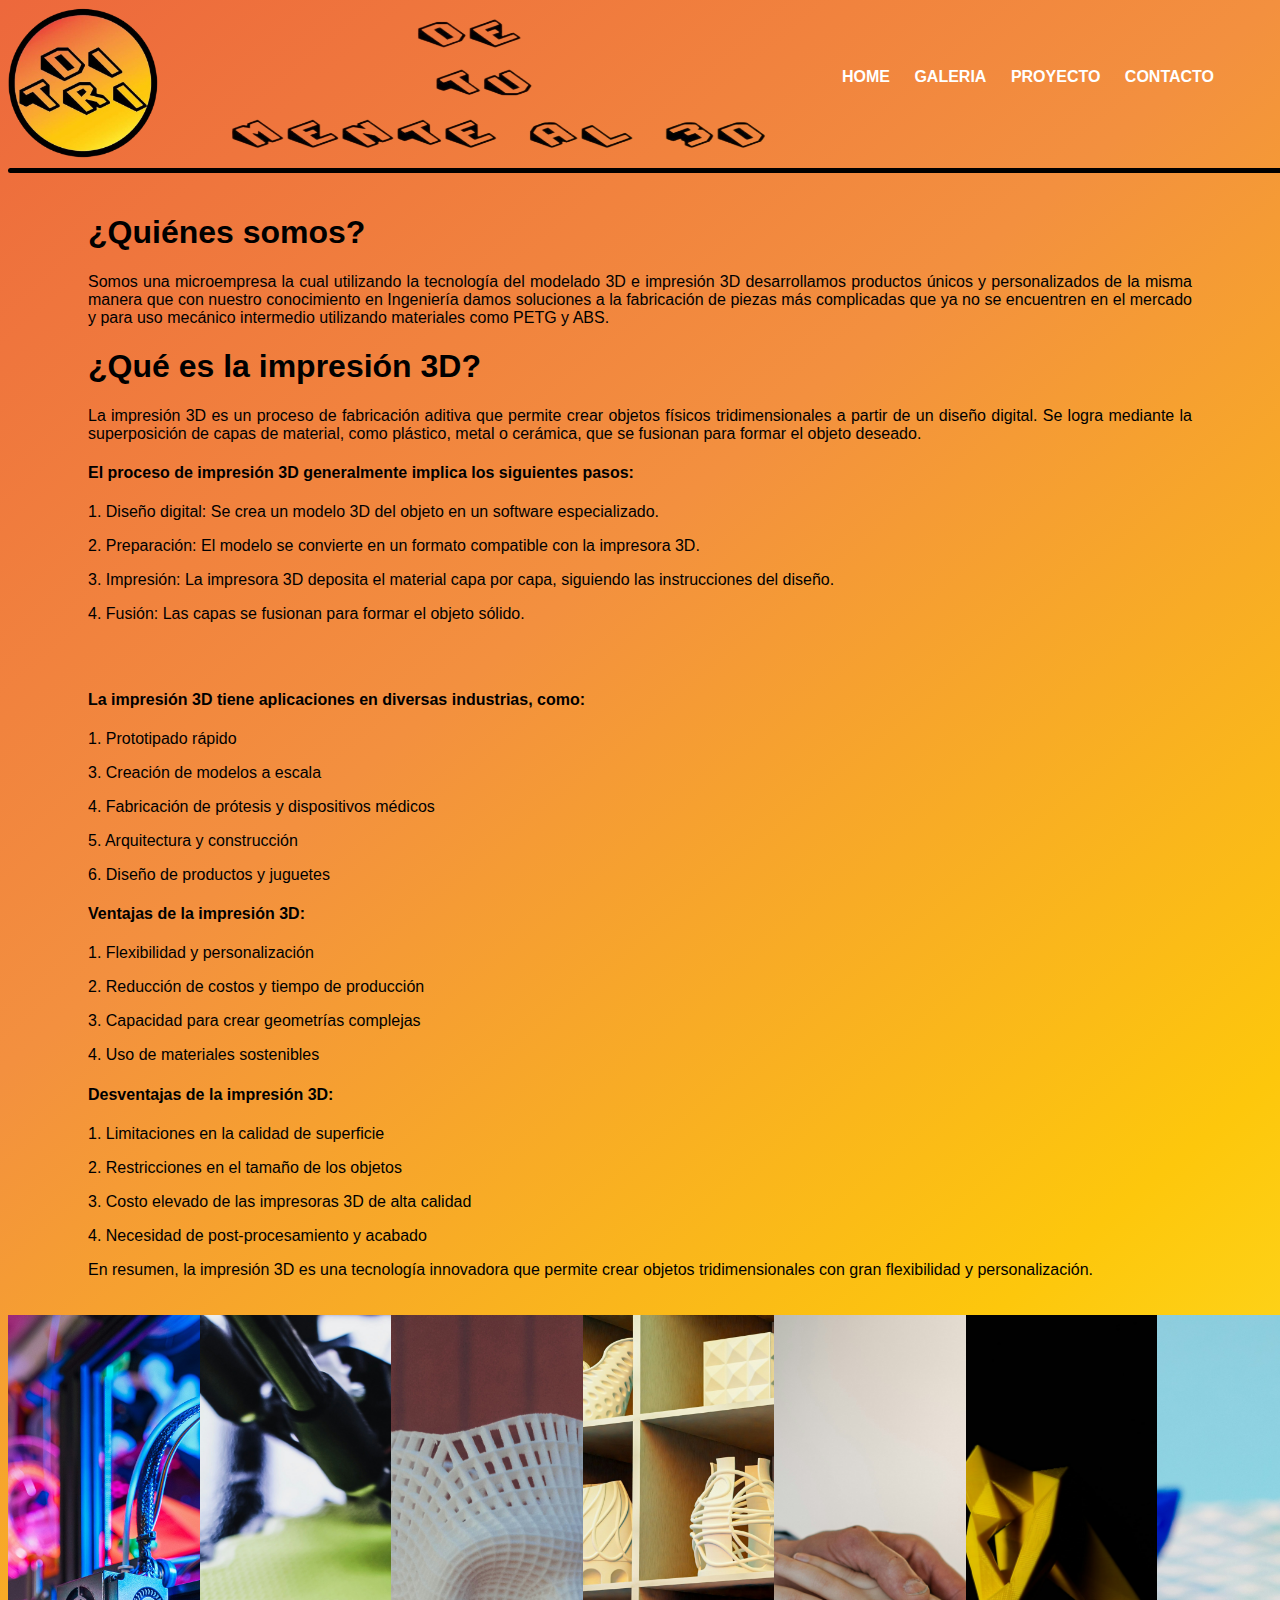
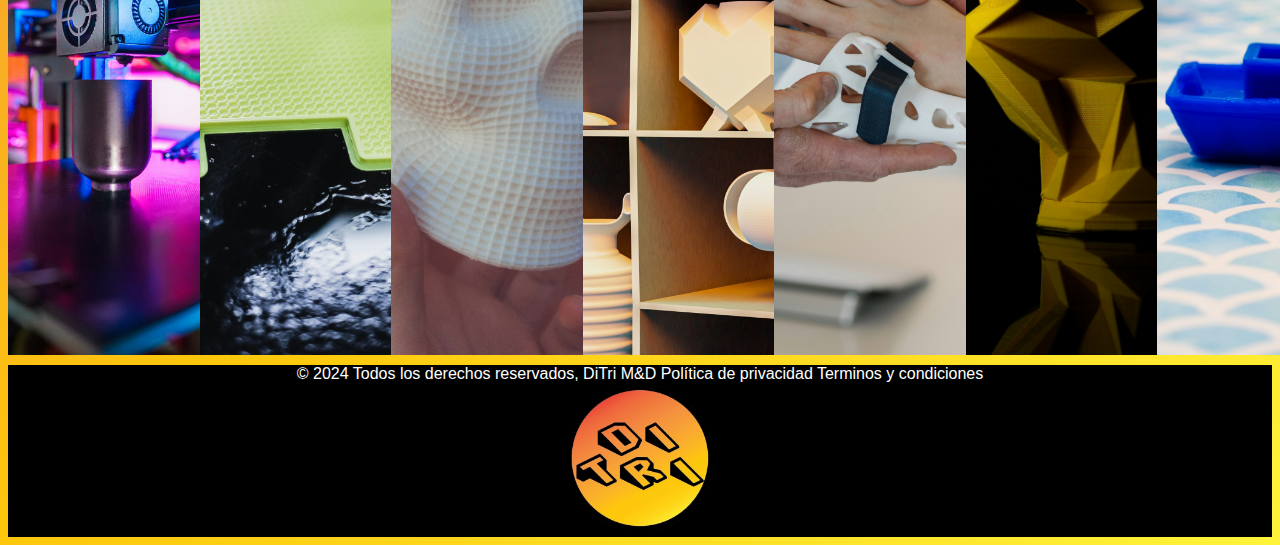
<file: index.html>
<!DOCTYPE html>
<html lang="en">
<head>
    <meta charset="UTF-8">
    <meta name="viewport" content="width=device-width, initial-scale=1.0">
    <title>DiTri M&D</title>
    <link rel="stylesheet" href="style.css">
    <link rel="preconnect" href="https://fonts.googleapis.com">
    <link rel="preconnect" href="https://fonts.gstatic.com" crossorigin>
    <link href="https://fonts.googleapis.com/css2?family=Work+Sans:ital,wght@0,100..900;1,100..900&display=swap" rel="stylesheet">
</head>
<body>
    <header>
        <div class="caja-navegacion">
            <h1 class="logo">
                <img class="logo" src="imagenesditri/LogoDiTRi.png" alt="Logo de la pagina DiTri" srcset="">
            </h1>  
            <h1 class="portada-logo">
                <img class="imagen-encabezado" src=" imagenesditri/logodriitri.png" alt="otrologo de ditri">

            </h1>
            <nav class="menu-nav">
                <ul class="menu-text">
                    <a href="index.html"> <li>HOME</li></a>
                    <a href="Galeria.html"> <li>GALERIA</li></a>
                    <a href="Proyecto.html"><li>PROYECTO</li></a>
                    <a href="Contacto.html"> <li>CONTACTO</li></a>
                </ul>
            </nav>
        </div>  
    </header>
    <div class="divisor">

    </div>

    <div class="caja">
        <h1>¿Quiénes somos?</h1>
        <p>Somos una microempresa la cual utilizando la tecnología del modelado 3D e impresión 3D desarrollamos productos únicos y personalizados de la misma manera que con nuestro conocimiento en Ingeniería damos soluciones a la fabricación de piezas más complicadas que ya no se encuentren en el mercado y para uso mecánico intermedio utilizando materiales como PETG y ABS. </p>
    
        <h1> ¿Qué es la impresión 3D?</h1>
         <p>La impresión 3D es un proceso de fabricación aditiva que permite crear objetos físicos tridimensionales a partir de un diseño digital. Se logra mediante la superposición de capas de material, como plástico, metal o cerámica, que se fusionan para formar el objeto deseado.

           <h4> El proceso de impresión 3D generalmente implica los siguientes pasos:</h4>
            
            
           <p>1. Diseño digital: Se crea un modelo 3D del objeto en un software especializado.</p>
           <p>2. Preparación: El modelo se convierte en un formato compatible con la impresora 3D.</p>
           <p>3. Impresión: La impresora 3D deposita el material capa por capa, siguiendo las instrucciones del diseño.</p> 
           <p>4. Fusión: Las capas se fusionan para formar el objeto sólido.</p>

        </div>
        <div class="caja-2">
            <h4>La impresión 3D tiene aplicaciones en diversas industrias, como:</h4>
            
           <p>1. Prototipado rápido</p>
           <p>3. Creación de modelos a escala</p>
           <p>4. Fabricación de prótesis y dispositivos médicos</p>
           <p>5. Arquitectura y construcción</p>
           <p>6. Diseño de productos y juguetes</p>
            
           <h4> Ventajas de la impresión 3D:</h4>
            
            <p>1. Flexibilidad y personalización</p>
            <p>2. Reducción de costos y tiempo de producción</p>
            <p>3. Capacidad para crear geometrías complejas</p>
            <p>4. Uso de materiales sostenibles</p>
            
            <h4>Desventajas de la impresión 3D:</h4>
            
            <p> 1. Limitaciones en la calidad de superficie</p>
            <p> 2. Restricciones en el tamaño de los objetos</p>
            <p> 3. Costo elevado de las impresoras 3D de alta calidad</p>
            <p> 4. Necesidad de post-procesamiento y acabado</p>
            
            <p>En resumen, la impresión 3D es una tecnología innovadora que permite crear 
                objetos tridimensionales con gran flexibilidad y personalización.</p>

        </div>
    

        
   <section>

        <img src="imagenesditri/-3D.jpg" alt=""> 
        <img src="imagenesditri/home3d.jpg" alt="">
        <img src="imagenesditri/3d.jpg" alt="">
        <img src="imagenesditri/3dhome.jpg" alt="">
        <img src="imagenesditri/home.jpg" alt="">
        <img src="imagenesditri/homi3d.jpg" alt="">
        <img src="imagenesditri/3homedi.jpg" alt="">
        

    </section>
      

<footer>

<div class=" texto-footer">
    &#169; 2024 Todos los derechos reservados, DiTri M&D
                  Política de privacidad
                  Terminos y condiciones
</div>
 
<div class="logo-footer">
    <img width="150px" src="imagenesditri/LogoDiTRi.png" alt="Logo de la pagina ditri">
</div>


    

 </footer>

    
</body>
</html>
</file>
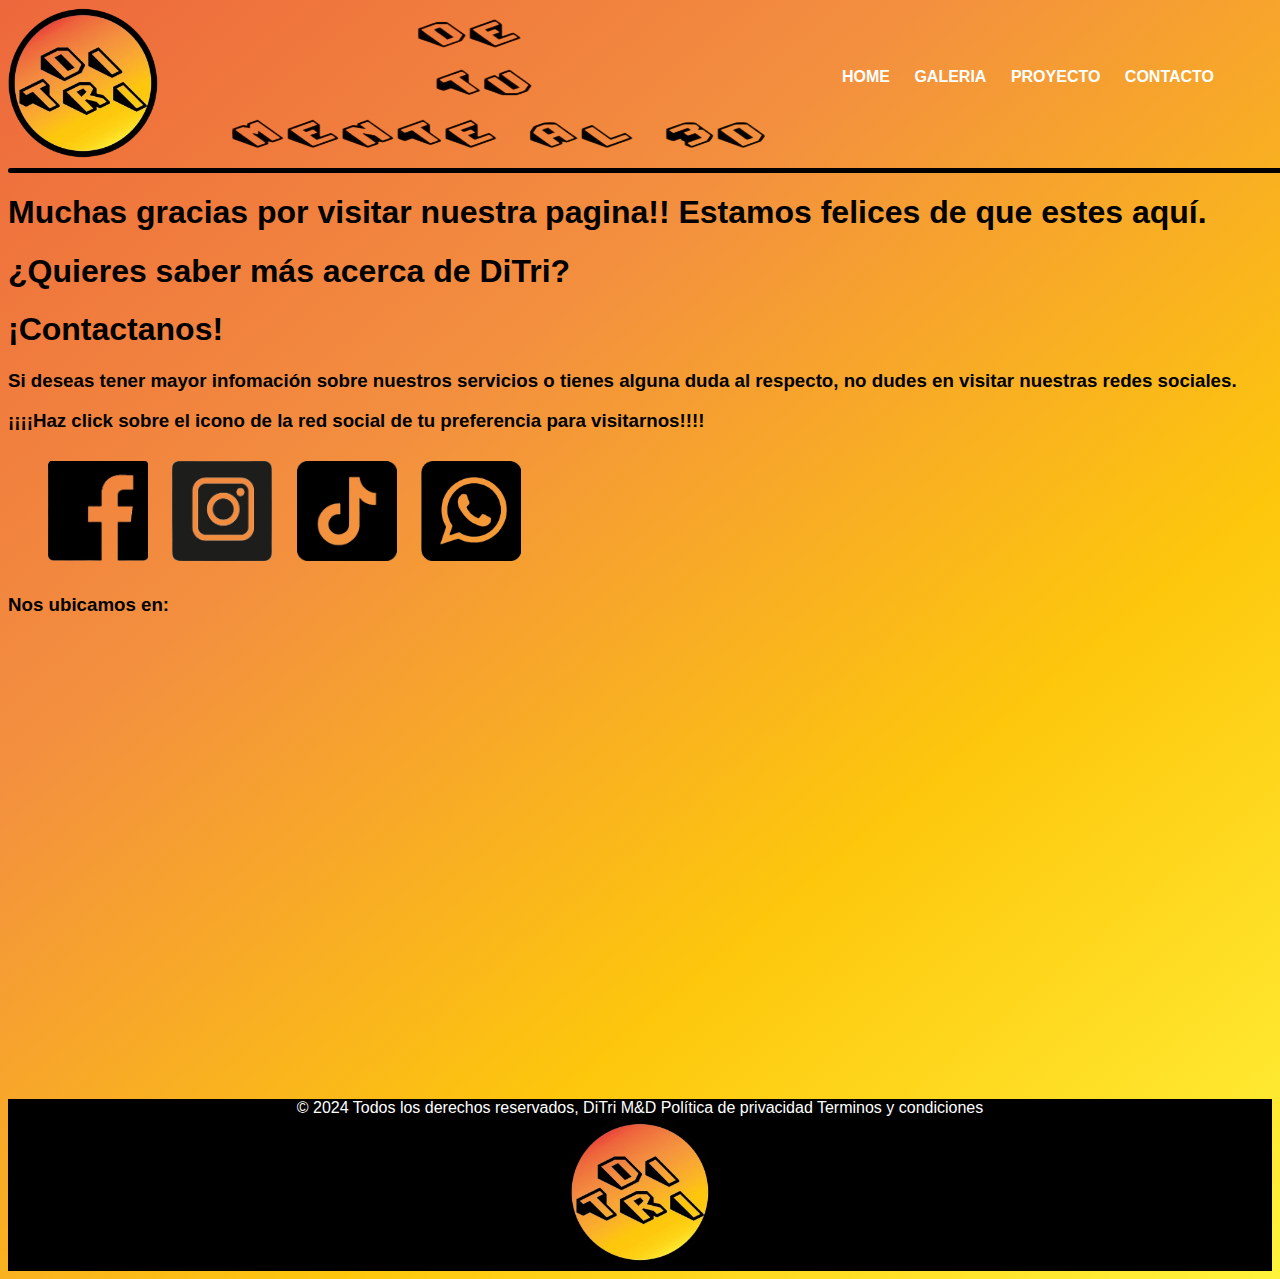
<file: Contacto.html>
<!DOCTYPE html>
<html lang="en">

<head>
    <meta charset="UTF-8">
    <meta name="viewport" content="width=device-width, initial-scale=1.0">
    <title>DiTri M&D</title>
    <link rel="stylesheet" href="style.css">

</head>

<body>

    <header>
        <div class="caja-navegacion">
            <h1 class="logo">
                <img class="logo" src="imagenesditri/LogoDiTRi.png" alt="Logo de la pagina DiTri" srcset="">

            </h1>
            <h1 class="portada-logo">
                <img class="imagen-encabezado" src=" imagenesditri/logodriitri.png"
                    alt="otrologo de ditri">

            </h1>

            <nav class="menu-nav">
                <ul class="menu-text">
                    <a href="index.html">
                        <li>HOME</li>
                    </a>
                    <a href="Galeria.html">
                        <li>GALERIA</li>
                    </a>
                    <a href="Proyecto.html">
                        <li>PROYECTO</li>
                    </a>
                    <a href="Contacto.html">
                        <li>CONTACTO</li>
                    </a>
                </ul>
            </nav>
        </div>

    </header>
    <div class="divisor">
    </div>
    <div class="redes-sociales">
        <h1>
            Muchas gracias por visitar nuestra pagina!! Estamos felices de que estes aquí.
        </h1>
        <h1>
            ¿Quieres saber más acerca de DiTri?
        </h1>
        <h1>
            ¡Contactanos!
        </h1>
        <h3>
            Si deseas tener mayor infomación sobre nuestros servicios o tienes alguna duda al respecto, no dudes en
            visitar nuestras redes sociales.

        </h3>
        <h3>
            ¡¡¡¡Haz click sobre el icono de la red social de tu preferencia para visitarnos!!!!
        </h3>
        <div>
            <nav class="redes-sociales">
                <ul class="redes-sociales">
                    <a href="https://www.facebook.com/profile.php?id=100085051487024&mibextid=ZbWKwL" target="_blank">
                        <img class="icono-redes" src="imagenesditri/facebook.png" alt=" contacto face"></a>
                    <a href="https://www.instagram.com/ditri_myd?igsh=MTg5N2cyNHI3d2JwOQ==" target="_blank"> <img
                            class="icono-redes" src="imagenesditri/instalogo-.png" alt="contacto insta"></a>
                    <a href="https://www.tiktok.com/@di.tri.model.desi?_t=8pHjPWRU0Qv&_r=1" target="_blank"> <img
                            class="icono-redes" src="imagenesditri/tiktok.png" alt="contacto tikto"></a>
                    <a href="https://wa.me/524451215929/?text=Hola" target="_blank"> <img class="icono-redes"
                            src="imagenesditri/Whats-.png" alt="whats"></a>

                </ul>
            </nav>

        </div>

    </div>

    <div class="caja-mapa">
        <h3>Nos ubicamos en:</h3>
        <iframe class="mapa"
            src="https://www.google.com/maps/embed?pb=!1m18!1m12!1m3!1d3745.991641469981!2d-101.19836782571954!3d20.134396317896872!2m3!1f0!2f0!3f0!3m2!1i1024!2i768!4f13.1!3m3!1m2!1s0x842cfaf2099d2ae5%3A0x7cc9923a427a6b50!2sC.%20P%C3%ADpila%201034%2C%20Ni%C3%B1os%20Heroes%2C%2038850%20Morole%C3%B3n%2C%20Gto.!5e0!3m2!1ses-419!2smx!4v1724953078108!5m2!1ses-419!2smx"
            style="border:0;" allowfullscreen="" loading="lazy"
            referrerpolicy="no-referrer-when-downgrade"></iframe>
    </div>

    <footer>
        &#169; 2024 Todos los derechos reservados, DiTri M&D
        Política de privacidad
        Terminos y condiciones
        <div class="logo-footer">

            <img width="150px" src="imagenesditri/LogoDiTRi.png" alt="Logo de la pagina ditri">

        </div>

    </footer>

</body>

</html>
</file>
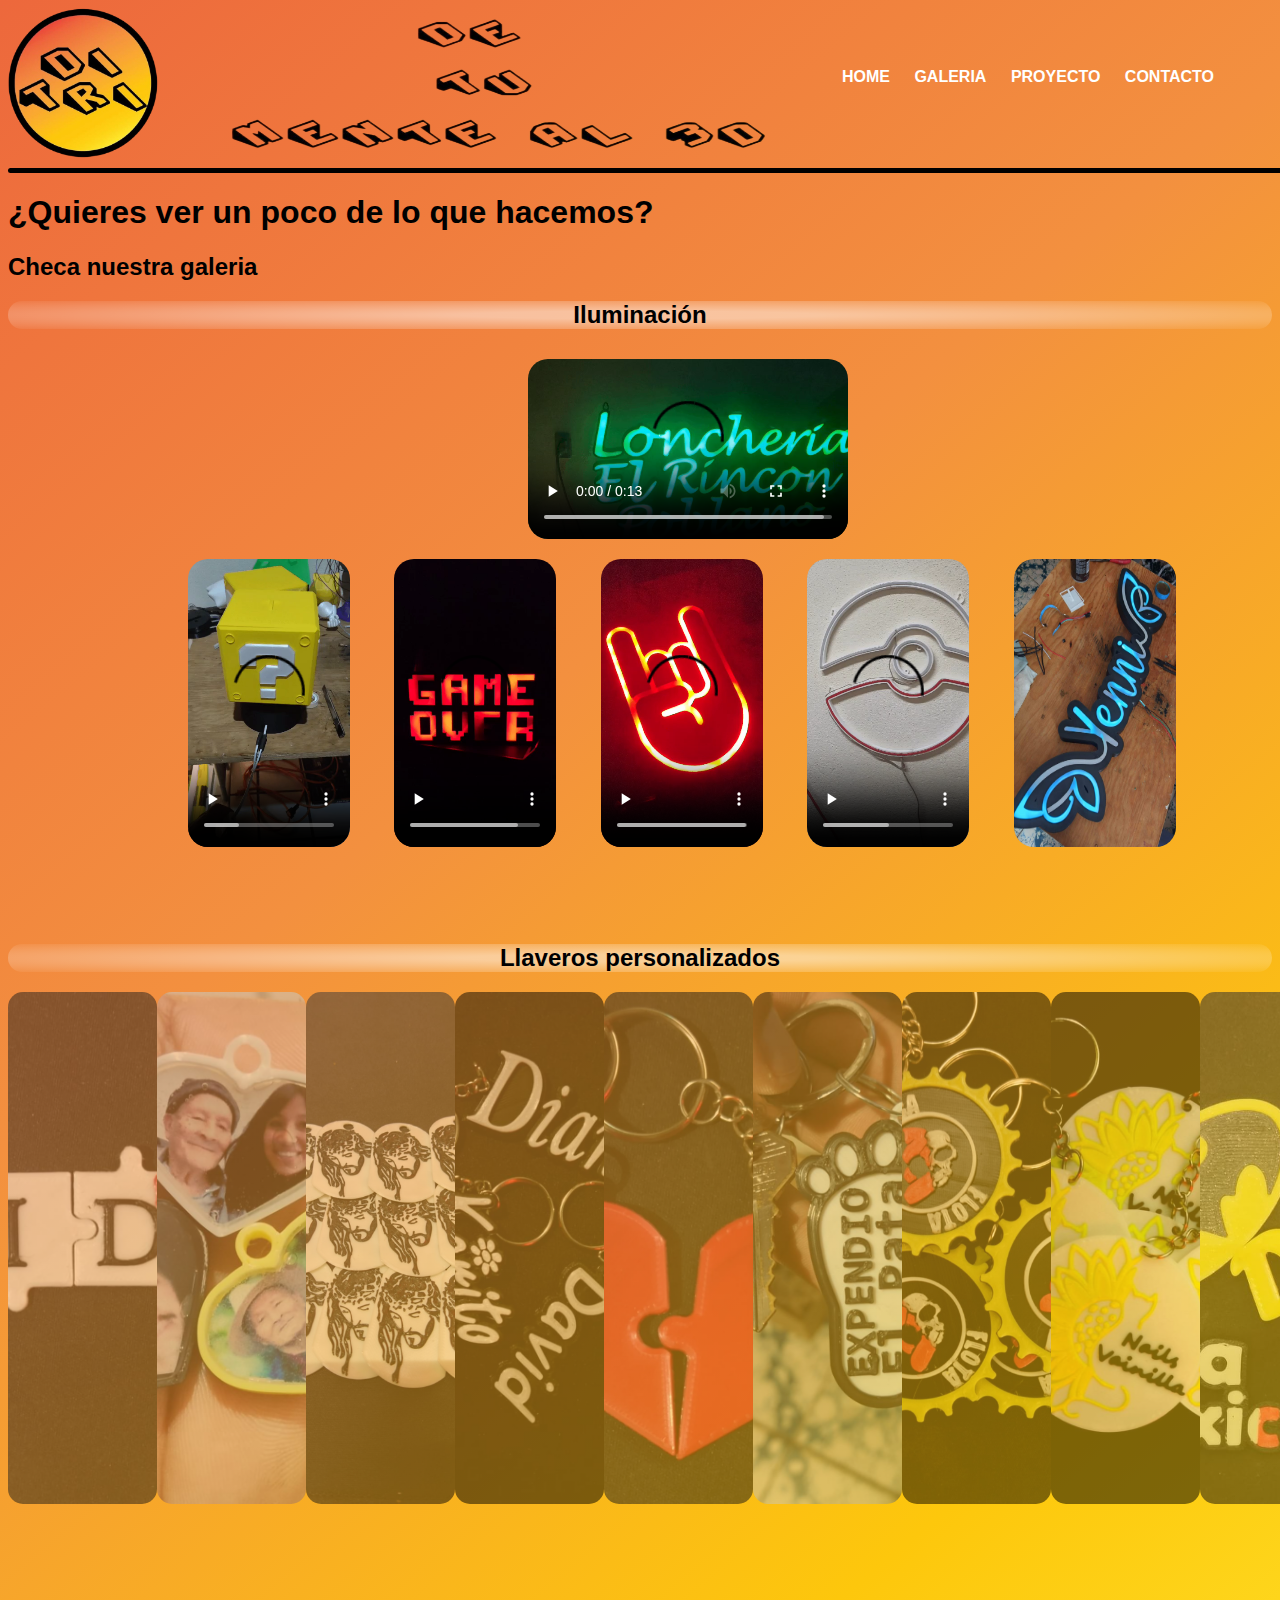
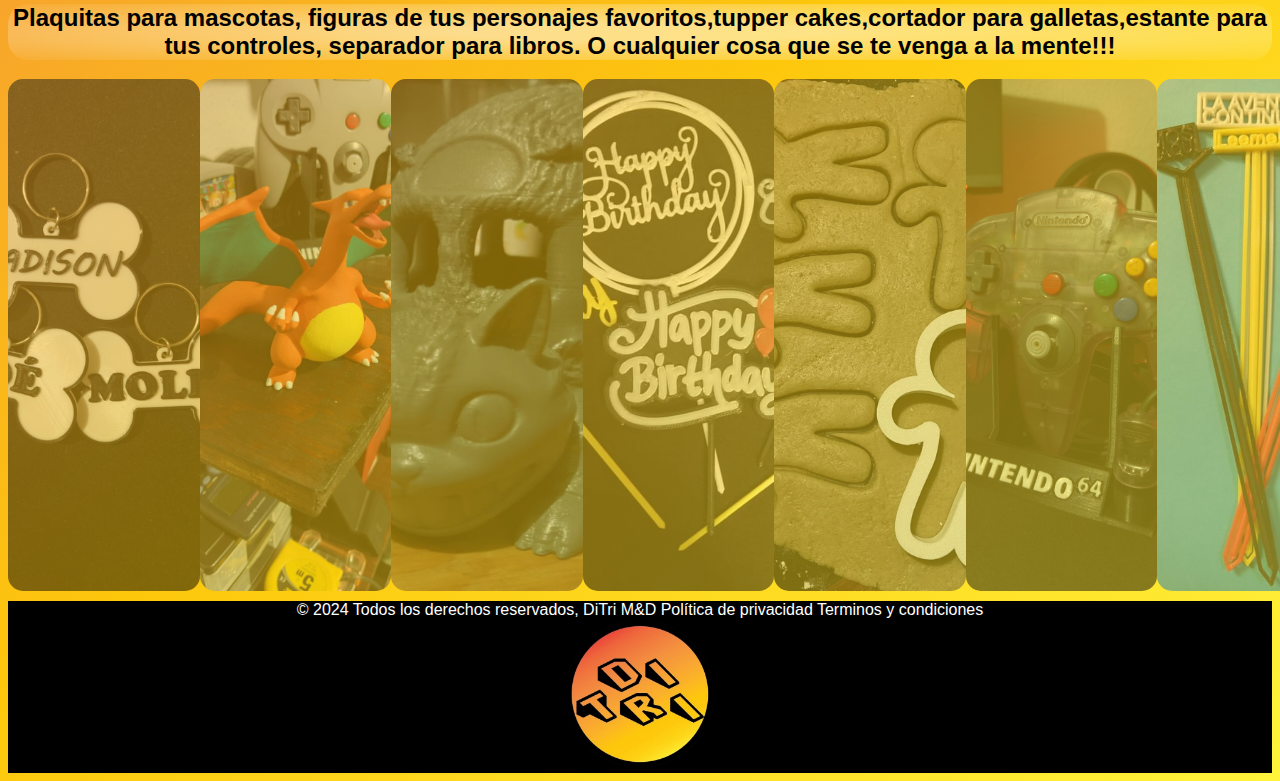
<file: Galeria.html>
<!DOCTYPE html>
<html lang="en">
<head>
    <meta charset="UTF-8">
    <meta name="viewport" content="width=device-width, initial-scale=1.0">
    <title>DiTri M&D</title>
    <link rel="stylesheet" href="style.css">

</head>
<body>
    
    <header>
        
        <div class="caja-navegacion">
            <h1 class="logo">
                <img class="logo" src="imagenesditri/LogoDiTRi.png" alt="Logo de la pagina DiTri" srcset="">
            </h1>  
            <h1 class="portada-logo">
                <img class="imagen-encabezado" src= "imagenesditri/logodriitri.png" alt="otrologo de ditri">

            </h1>
            <nav class="menu-nav">
                <ul class="menu-text">
                    <a href="index.html"> <li>HOME</li></a>
                    <a href="Galeria.html"> <li>GALERIA</li></a>
                    <a href="Proyecto.html"><li>PROYECTO</li></a>
                    <a href="Contacto.html"> <li>CONTACTO</li></a>
                </ul>
            </nav>
        </div>    
        
        <div>


            
        </div>
        
    
    </header>
     <div class="divisor">
     </div>

     <h1>
        ¿Quieres ver un poco de lo que hacemos?
     </h1>
     <h2>
        Checa nuestra galeria
     </h2>
     <div class="text-categoria">
     <h2>
        Iluminación
     </h2>
    </div>

    <div class="caja-video-superior">
         <video class="media-iluminacion-superior" id="video-superior" controls>
         <source  src="imagenesditri/loncheria-poblana.mp4" type="video/mp4">
        </video>
     </div>
     <div class="galeria-iluminacion">
        <video class="media-video" id="video1" controls>
            <source class="media-video" src="imagenesditri/letrero-cubomario.mp4" type="video/mp4">
        </video>
        <video class="media-video" id="video2" controls>
            <source class="media-video" src="imagenesditri/letrero-gameover.mp4" type="video/mp4">
        </video>
        <video class="media-video" id="video3" controls>
            <source class="media-video" src="imagenesditri/letrero-mano.mp4" type="video/mp4">
        </video>
        <video class="media-video" id="video4" controls>
           <source class="media-video"id="video4" src="imagenesditri/video-poke.mp4" type="video/mp4">
         </video>
        <img class="media-video" id="imagen1" src="imagenesditri/letrero-yeni.jpg" alt="">
     </div>
    <div class="text-categoria">
     <h2>Llaveros personalizados</h2>
    </div>

     <div class="galeria-llaveros">
        <img class="llavero" src="imagenesditri/llavero-iyd.jpg" alt="">
        <img class="llavero" src="imagenesditri/llavero-confoto.jpg" alt="">
        <img class="llavero" src="imagenesditri/llavero-cristo.jpg" alt="">
        <img class="llavero" src="imagenesditri/llavero-diana.jpg" alt="">
        <img class="llavero" src="imagenesditri/llaver-IyD.jpg" alt="">
        <img class="llavero" src="imagenesditri/llaveroelpata.jpg" alt="">
        <img class="llavero" src="imagenesditri/llaveros-cacaflo.jpg" alt="">
        <img class="llavero" src="imagenesditri/llaveros-nails.jpg" alt="">
        <img class="llavero" src="imagenesditri/llaverovarios.jpg" alt="">
     </div>
    <div class="text-categoria" id="variadotxt">
     <h2>
    Plaquitas para mascotas, figuras de tus personajes favoritos,tupper cakes,cortador para galletas,estante para tus controles, separador para libros.
    O cualquier cosa que se te venga a la mente!!!
    </h2>
    </div>
     <div class="detochomorocho">
        <img class="variado" src="imagenesditri/plaquitamascotas.jpg" alt="">
        <img class="variado" src="imagenesditri/chalizar.jpg" alt="">
        <img class="variado" src="imagenesditri/catbus.jpg" alt="">
        <img class="variado" src="imagenesditri/toppercake.jpg" alt="">
        <img class="variado" src="imagenesditri/molde-galleta.jpg" alt="">
        <img class="variado" src="imagenesditri/stante-decontrol.jpg" alt="">
        <img class="variado" src="imagenesditri/separador-delibros.jpg" alt="">
     </div>

    <footer>
        &#169; 2024 Todos los derechos reservados, DiTri M&D
        Política de privacidad
        Terminos y condiciones
<div class="logo-footer">
        <img width="150px" src="imagenesditri/LogoDiTRi.png" alt="Logo de la pagina ditri">
    </div>
    </footer>
</body>
</html>
</file>
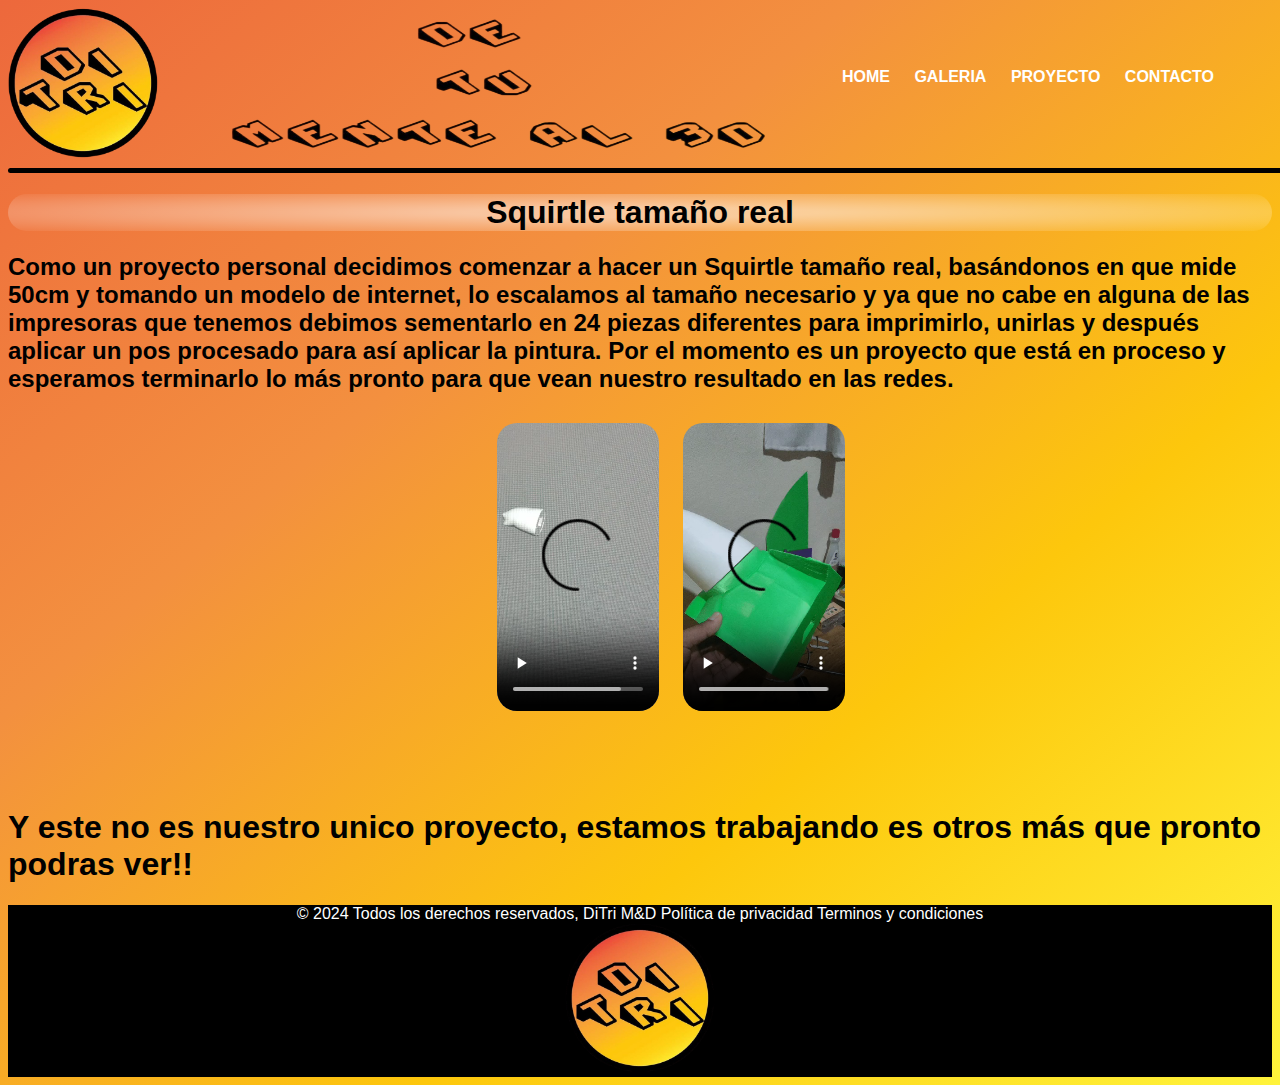
<file: Proyecto.html>
<!DOCTYPE html>
<html lang="en">
<head>
    <meta charset="UTF-8">
    <meta name="viewport" content="width=device-width, initial-scale=1.0">
    <title>DiTri M&D</title>
    <link rel="stylesheet" href="style.css">

</head>
<body>
    
    <header>
        <div class="caja-navegacion">
            <h1 class="logo">
                <img class="logo" src="imagenesditri/LogoDiTRi.png" alt="Logo de la pagina DiTri" srcset="">
            </h1> 

           <h1 class="portada-logo">
                <img class="imagen-encabezado" src=" imagenesditri/logodriitri.png" alt="otrologo de ditri">

            </h1>     
            <nav class="menu-nav">
                
                <ul class="menu-text">
                    <a href="index.html"> <li>HOME</li></a>
                    <a href="Galeria.html"> <li>GALERIA</li></a>
                    <a href="Proyecto.html"><li>PROYECTO</li></a>
                    <a href="Contacto.html"> <li>CONTACTO</li></a>
                </ul>
            </nav>
        </div>    
         
     </header>
     <div class="divisor">

     </div>

   <div class="text-categoria">
        <h1>
          Squirtle tamaño real 
        </h1>
    </div>

       <h2>
          Como un proyecto personal decidimos comenzar a hacer un Squirtle tamaño real, basándonos en que mide 50cm y tomando un modelo de internet, lo escalamos al tamaño necesario y ya que no cabe en alguna de las impresoras que tenemos debimos sementarlo en 24 piezas diferentes para imprimirlo, unirlas y después aplicar un pos procesado para así aplicar la pintura. Por el momento es un proyecto que está en proceso y esperamos terminarlo lo más pronto para que vean nuestro resultado en las redes.
       </h2>

       <div class="media-squite">
     <video class="media-video" id="video1-proyecto" controls>
        <source src="imagenesditri/Video-squite.mp4" type="video/mp4">
    </video>

    <video class="media-video" controls>
        <source class="meedia-video" id="video2-proyecto" src="imagenesditri/video-squite2.mp4" type="video/mp4">
    </video>
    </div>

    <h1>
        Y este no es nuestro unico proyecto, estamos trabajando es otros más que pronto podras ver!!
    </h1>

    <footer>
        &#169; 2024 Todos los derechos reservados, DiTri M&D
        Política de privacidad
        Terminos y condiciones

        <div class="logo-footer">

            <img width="150px" src="imagenesditri/LogoDiTRi.png" alt="Logo de la pagina ditri">

        </div>
        
    </footer>
</body>
</html>
</file>
<file: style.css>
/*header ul{
    list-style: none;
    display: flex;
    flex-direction: row;
}*/

body{
    background: linear-gradient(320deg, rgb(255,243,59), rgb(253,199,12), rgb(243,144,63), rgb(237,104,60))
}

.caja-navegacion{
width: 1050px;
height: 150px;
position: relative;
margin: 0 auto auto 0;
}
.logo{
    width: 150px;
    height: 150px;
    display: inline;
    margin: 0px 0px 10px 0px;
    padding: 0;
    
}

.portada-logo{
    width: 650px;
    height: 150px;
    margin: 0;
    position: absolute;
    align-content: center;
    display: inline-block;
}
.imagen-encabezado{
    width: 650px;
    height: 150px;
    border-radius: 20px;
    
}

.menu-nav , .menu-text{
    width: 450px;
    height: 150px;
    display: inline;
    text-align: center;
    position: absolute;
    margin: 30px 0px 10px 190px;
    font-weight: bold;
    
}

ul li{
    display:inline-block;
    padding: 0px 10px 0px 10px;
}
a{
    color: white;
    text-decoration: none;
}

a:hover{
    color: black;

}

.divisor{
    width: 1341px;
    height: 5px;
    background-color: black;
    border-radius: 3px;
    margin: 10px 0 10px 0;
    
}
.caja , .caja-2{
    width: auto;
    display: block;
    position: relative;
    border-width: 5px;
    border-radius: 10px;
    margin: 10px 70px 10px 70px;
    padding: 10px;
    text-align: justify;
    align-content: center;
    align-items: center;
    justify-content: center;

} 

body{
font-family: "Works Sans" , sans-serif;
text-align: left;
}

section{
    display: flex;
    width: 1341px;
    height: 640px;
    background-position: center;
    background-size: auto 100%;
    
}

section img{
    width: 0px;
    flex-grow: 1;
    object-fit: cover;
    transition: .5s ease;
}

section img:hover{
    cursor: pointer;
    width: 300px;
    opacity: 1;
    filter: contrast(120%);
}

footer{
    text-align: center;
    color: white;
    background-color: black;
    margin: 10px 0 0 0;
}



/*Aqui comieza el style de la GALERIA */
.galeria-iluminacion, .media-squite{
    width: 1341px;
    height: 365px;
    margin: 30px 0 0 0;

}
.media-video{
    width: 162px;
    height: 288px;
    margin: 0px;
    border-radius: 20px;
    
}
.caja-video-superior{
    width: 1341px;
    height: 180px;
    margin: 0;
    

}
.media-iluminacion-superior{
    width: 320px;
    height: 180px;
    margin: 10px auto 1px 520px;
    border-radius: 20px;
}

.media-video:hover , .media-iluminacion-superior:hover{
    transform: scale(2,2);
    transition: 2s;
    
}

#video1{
    margin: 0 20px 0 180px;
}
#video2{
    margin: 0 20px 0 20px;
}
#video3{
    margin: 0 20px 0 20px;
}
#video4{
    margin: 0 20px 0 20px;
}
#imagen1{
    margin: 0 auto 0 20px;
}

.galeria-llaveros{
    display: flex;
    width: 1341px;
    height: 512px;
    margin: 0 0 100px 0;
}

.galeria-llaveros .llavero{
    min-width: 0;
    flex: 1 1 10px;
    object-fit: cover;
    opacity: 0.5;
    transition: 0.5s;
    border-radius: 15px;
}

.llavero:hover {
    width: 324px;
    height: 512px;
    flex: 1 1 280px;
    opacity: 1;
}

.detochomorocho{
    display: flex;
    width: 1341px;
    height: 512px;
}

.detochomorocho .variado{
    min-width: 0;
    flex: 1 1 10px;
    object-fit: cover;
    opacity: 0.5;
    transition: 0.5s;
    border-radius: 15px;
}

.variado:hover {
    width: 324px;
    height: 512px;
    flex: 1 1 280px;
    opacity: 1;
}

.text-categoria{
    
    background: radial-gradient(rgba(255,255,255,0.5) 20%,rgba(255,255,255,0.05));
    text-align: center;
    border-radius: 20px;
}

/* aqui comienza style de proyecto*/

#video1-proyecto{
    margin:0px 20px 0px 488.5px;
}

#video2-proyecto{
    margin:0px auto 0px 20px;
}

/*aqui empieza style de contacto*/
.icono-redes{
   width: 100px;
   height: 100px;
   margin: 10px 20px 10px 0px;
}

.mapa{
    width: 600px;
    height: 450px;
}

/*WEB RESPONSIVE*/


@media screen and (max-width:780px){
        body{
        width: auto;
        justify-content: center;
        align-items: center;
        align-content: center;
    }
    .caja-navegacion{
        width: auto;
        max-height: 150px;
        margin: 0;
        justify-content: center;
        align-items: center;
        align-content: center;
    }
    h1 .logo , img .logo{
        width: 20%;
        height:auto;
        display: inline-flexbox;
        justify-content: center;
        align-items: center;
        align-content: center;
    }
    .imagen-encabezado, .portada-logo{
        width:76%;
        height: auto;
        max-height: 150px;
        display: flexbox;
        margin: 0 0 0 0;
        justify-content: center;
        align-items: center;
        align-content: center;
    }
     .menu-nav , .menu-text{
        width: auto;
        height: 17px;
        display: contents;
        position: relative;
        margin: 30px 0 10px 0;
        padding: 0;
        justify-content: center;
        align-items: center;
        align-content: center;
        font-size: 15px;
     }
    ul li{
        display: inline-flexbox;
        padding: 0 10px 0 10px;
    }

    .divisor{
        width: 99%;
        display: flex;
        position: relative;
        margin: 20px 0 10px 0;
        justify-content: center;
        align-items: center;
        align-content: center;
    }
    .caja , .caja-2{
        width: auto;
        display: inline;
        margin: 10% 0 10% 0;
        padding: 0px;
        border: 0px;
        text-align: justify;
        justify-content: center;
        align-items: center;
        align-content: center;
        
        
    }

    h1 .caja{
        width: auto;
        height: 30px;
        display: inline-flex;
        margin: 3% 0 3% 0;
        padding: 0px;
        border: 0px;
        text-align: justify;
        font-size: auto;
        justify-content: center;
        align-items: center;
        align-content: center;
    }
    .caja p , .caja h4 {
        width: auto;
        display: flex;
        margin: 3% 0 3% 0;
        padding: 0px;
        border: 0px;
        text-align: justify;
        font-size: auto;
        justify-content: center;
        align-items: center;
        align-content: center;
    }
    .caja-2 p , .caja-2 h4 {
        width: auto;
        display: flex;
        margin: 3% 0 3% 0;
        padding: 0px;
        border: 0px;
        text-align: justify;
        font-size: auto;
        justify-content: center;
        align-items: center;
        align-content: center;
    }
    
    section {
        width: auto;
        height: 420px;
    }
    section img:hover{
    cursor: pointer;
    width: 200px;
    opacity: 1;
    filter: contrast(120%);
    }
    footer{
        width: auto;
    }

        /*GALERIA RESPONSIVE*/
.caja-video-superior{
    width: 359px;
}
.media-iluminacion-superior{
    width: 320px;
    height: 180px;
    margin: 10px auto 1px 10px;
    border-radius: 20px;
}
.media-video:hover , .media-iluminacion-superior:hover{
    transform: scale(1,1);
    transition: 2s;
    
}
.galeria-iluminacion{
    width: auto;
    height: 900px;
    margin: 10px 0 10px 0;

}
#video1{
    margin: 10px 5px 0 10px;
}
#video2{
    display: inline;
    margin: 10px 5px 0 5px;
}
#video3{
    margin: 10px 5px 0 10px;
}
#video4{
    display: inline;
    margin: 10px 5px 0 5px;
}
#imagen1{
    margin: 10px 5px 0 10px;
}
.galeria-llaveros , .detochomorocho{
    width: auto;
    height: 256px;
}
.llavero:hover, .variado:hover {
    width: 50px;
    height: 256px;
    flex: 1 1 100px;
    opacity: 1;
}
 /*PROYECTO RESPONSIVE*/
 h2{
    text-align: justify;
 }
 .media-squite{
    width: auto;
    height: 300px;
 }

 #video1-proyecto{
    margin: 10px 5px 0 10px;
}

#video2-proyecto{
    display: inline;
    margin: 10px 5px 0 5px;
}
 /*CONTACTO RESPONSIVE*/
.redes-sociales{
    margin: 10px 0 10px 10px;
 }
 .mapa{
    width: auto;
    height: 300px;
    position: relative;
    margin: 10px 0 10px 20px;
}
}
</file>
